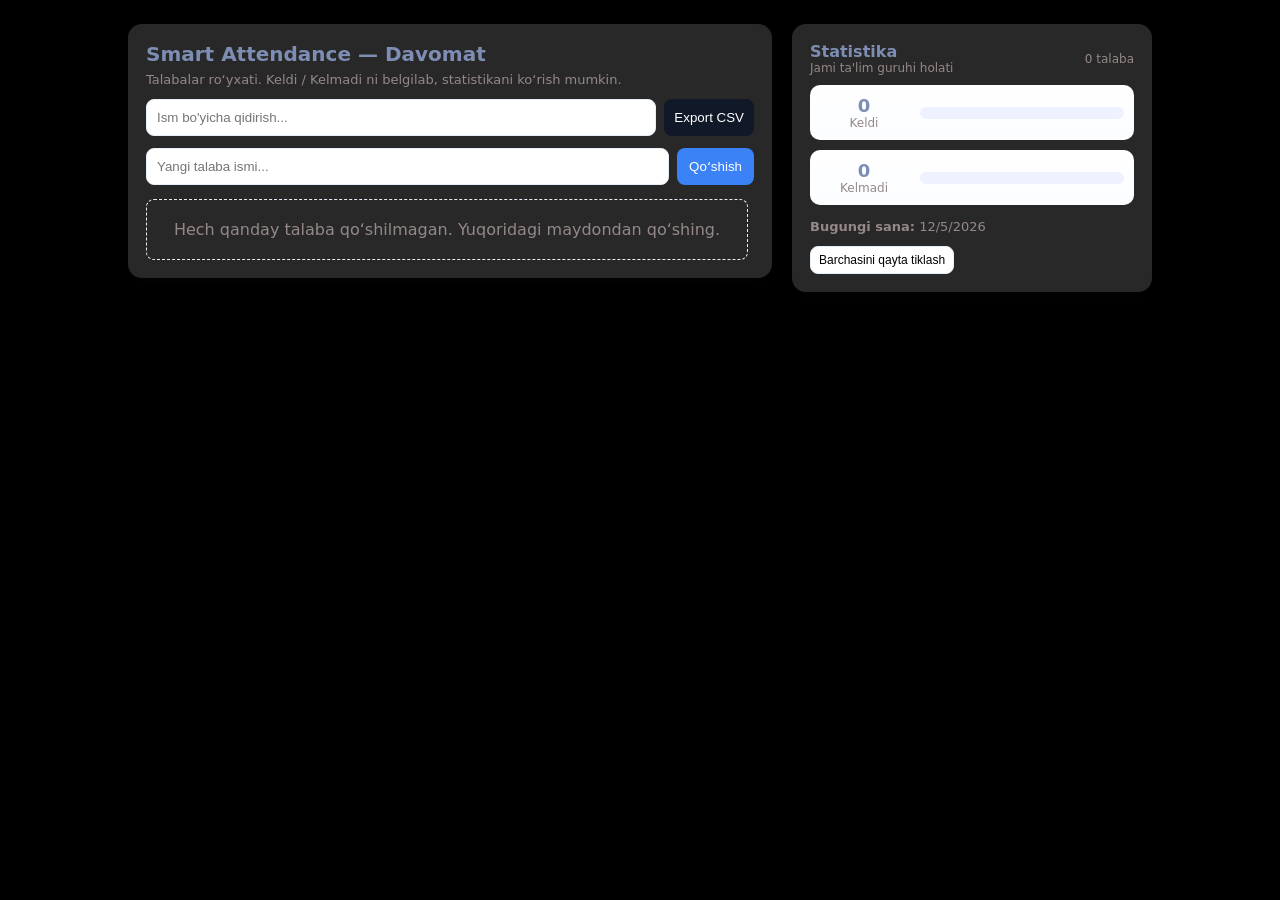
<file: index.html>
<!doctype html>
<html lang="uz">

<head>
  <meta charset="utf-8" />
  <meta name="viewport" content="width=device-width,initial-scale=1" />
  <title>Smart Attendance — Davomat</title>
  <style>
    :root {
      --bg: black;
      --card: #282828;
      --muted: rgb(149, 136, 136);
      --accent: #3b82f6;
      --success: #10b981;
      --danger: #ef4444;
      --shadow: 0 6px 18px rgba(23, 32, 45, 0.06);
      font-family: Inter, ui-sans-serif, system-ui, -apple-system, "Segoe UI", Roboto, "Helvetica Neue", Arial;
    }

    * {
      box-sizing: border-box
    }

    body {
      margin: 0;
      background: linear-gradient(180deg, var(--bg), black);
      padding: 24px;
      color: #7d8db3;
    }

    .container {
      max-width: 1024px;
      margin: 0 auto;
      display: grid;
      grid-template-columns: 1fr 360px;
      gap: 20px;
    }

    /* Card */
    .card {
      background: var(--card);
      border-radius: 14px;
      padding: 18px;
      box-shadow: var(--shadow);
    }

    header h1 {
      margin: 0;
      font-size: 20px
    }

    header p {
      margin: 6px 0 0;
      color: var(--muted);
      font-size: 13px
    }

    /* Form */
    .addRow {
      display: flex;
      gap: 8px;
      margin-top: 12px
    }

    .addRow input {
      flex: 1;
      padding: 10px;
      border-radius: 8px;
      border: 1px solid #e6eef8
    }

    .addRow button {
      padding: 10px 12px;
      border-radius: 8px;
      border: none;
      background: var(--accent);
      color: white;
      cursor: pointer
    }

    /* List */
    .list {
      margin-top: 14px;
      display: flex;
      flex-direction: column;
      gap: 8px;
      max-height: 480px;
      overflow: auto;
      padding-right: 6px
    }

    .student {
      display: flex;
      align-items: center;
      justify-content: space-between;
      padding: 10px;
      border-radius: 10px;
      border: 1px solid #f0f6ff;
      background: linear-gradient(180deg, #fff, #fbfdff);
    }

    .info {
      display: flex;
      align-items: center;
      gap: 12px
    }

    .avatar {
      width: 44px;
      height: 44px;
      border-radius: 10px;
      background: linear-gradient(135deg, #e2eefc, #f8fbff);
      display: flex;
      align-items: center;
      justify-content: center;
      font-weight: 600;
      color: var(--accent)
    }

    .meta {
      display: flex;
      flex-direction: column
    }

    .meta .name {
      font-weight: 600
    }

    .meta .muted {
      font-size: 12px;
      color: var(--muted)
    }

    .actions {
      display: flex;
      gap: 8px;
      align-items: center
    }

    .btn {
      padding: 6px 10px;
      border-radius: 8px;
      border: none;
      cursor: pointer;
      font-size: 13px
    }

    .present {
      background: var(--success);
      color: white
    }

    .absent {
      background: var(--danger);
      color: white
    }

    .small {
      padding: 6px 8px;
      font-size: 12px
    }

    /* Right column */
    .statsTitle {
      display: flex;
      align-items: center;
      justify-content: space-between
    }

    .stat {
      display: flex;
      gap: 12px;
      align-items: center;
      padding: 10px;
      border-radius: 10px;
      background: linear-gradient(180deg, #fff, #fbfdff);
      margin-top: 10px
    }

    .barWrap {
      height: 12px;
      background: #eef2ff;
      border-radius: 999px;
      width: 100%;
      overflow: hidden
    }

    .bar {
      height: 100%;
      border-radius: 999px
    }

    /* Responsive */
    @media (max-width:920px) {
      .container {
        grid-template-columns: 1fr;
        padding-bottom: 60px;
      }
    }

    /* tiny */
    .controls {
      display: flex;
      gap: 8px;
      flex-wrap: wrap;
      margin-top: 12px
    }

    .search {
      flex: 1;
      padding: 10px;
      border-radius: 8px;
      border: 1px solid #e6eef8
    }

    .export {
      background: #111827;
      color: white;
      border-radius: 8px;
      padding: 8px 10px;
      border: none;
      cursor: pointer
    }

    /* Empty */
    .empty {
      padding: 20px;
      text-align: center;
      color: var(--muted);
      border-radius: 8px;
      border: 1px dashed #e6eef8
    }
  </style>
</head>

<body>
  <div class="container">
    <div>
      <div class="card">
        <header>
          <h1>Smart Attendance — Davomat</h1>
          <p>Talabalar roʻyxati. Keldi / Kelmadi ni belgilab, statistikani ko‘rish mumkin.</p>
        </header>

        <div class="controls">
          <input class="search" id="search" placeholder="Ism bo'yicha qidirish..." />
          <button class="export" id="exportBtn">Export CSV</button>
        </div>

        <div class="addRow">
          <input id="nameInput" placeholder="Yangi talaba ismi..." />
          <button id="addBtn">Qoʻshish</button>
        </div>

        <div id="list" class="list" aria-live="polite"></div>
      </div>
    </div>

    <aside>
      <div class="card">
        <div class="statsTitle">
          <div>
            <strong>Statistika</strong>
            <div style="font-size:12px;color:var(--muted)">Jami ta'lim guruhi holati</div>
          </div>
          <div style="font-size:12px;color:var(--muted)"><span id="totalCount">0</span> talaba</div>
        </div>

        <div class="stat">
          <div style="width:88px;text-align:center;">
            <div style="font-size:18px;font-weight:700" id="presentCount">0</div>
            <div style="font-size:12px;color:var(--muted)">Keldi</div>
          </div>
          <div style="flex:1">
            <div class="barWrap" aria-hidden="true">
              <div id="presentBar" class="bar"
                style="width:0%;background:linear-gradient(90deg,var(--success),#6ee7b7)"></div>
            </div>
          </div>
        </div>

        <div class="stat">
          <div style="width:88px;text-align:center;">
            <div style="font-size:18px;font-weight:700" id="absentCount">0</div>
            <div style="font-size:12px;color:var(--muted)">Kelmadi</div>
          </div>
          <div style="flex:1">
            <div class="barWrap" aria-hidden="true">
              <div id="absentBar" class="bar" style="width:0%;background:linear-gradient(90deg,var(--danger),#fb7185)">
              </div>
            </div>
          </div>
        </div>

        <div style="margin-top:14px;font-size:13px;color:var(--muted)">
          <strong>Bugungi sana:</strong> <span id="today"></span>
        </div>

        <div style="margin-top:12px">
          <button id="resetBtn" class="btn small" style="background:#fff;border:1px solid #e6eef8">Barchasini qayta
            tiklash</button>
        </div>
      </div>
    </aside>
  </div>

  <script>
    // --- Utility functions ---
    const $ = sel => document.querySelector(sel);
    const qs = sel => document.querySelectorAll(sel);

    // Storage key (per date)
    const DATE = new Date().toISOString().slice(0, 10);
    const STORAGE_KEY = 'attendance_' + DATE;

    // Elements
    const listEl = $('#list');
    const addBtn = $('#addBtn');
    const nameInput = $('#nameInput');
    const presentCountEl = $('#presentCount');
    const absentCountEl = $('#absentCount');
    const totalCountEl = $('#totalCount');
    const presentBar = $('#presentBar');
    const absentBar = $('#absentBar');
    const todayEl = $('#today');
    const resetBtn = $('#resetBtn');
    const exportBtn = $('#exportBtn');
    const search = $('#search');

    todayEl.textContent = new Date().toLocaleDateString();

    // Load / Save
    function load() {
      try {
        return JSON.parse(localStorage.getItem(STORAGE_KEY) || '[]');
      } catch (e) { return []; }
    }
    function save(arr) {
      localStorage.setItem(STORAGE_KEY, JSON.stringify(arr));
      render();
    }

    // Initial render
    function render(filter = '') {
      const students = load();
      listEl.innerHTML = '';
      if (students.length === 0) {
        listEl.innerHTML = '<div class="empty">Hech qanday talaba qoʻshilmagan. Yuqoridagi maydondan qoʻshing.</div>';
      } else {
        students
          .filter(s => s.name.toLowerCase().includes(filter.toLowerCase()))
          .forEach((s, i) => {
            const div = document.createElement('div');
            div.className = 'student';
            div.innerHTML = `
              <div class="info">
                <div class="avatar">${s.name.split(' ').map(n => n[0] || '').slice(0, 2).join('').toUpperCase()}</div>
                <div class="meta">
                  <div class="name">${escapeHtml(s.name)}</div>
                  <div class="muted">ID: ${s.id}</div>
                </div>
              </div>
              <div class="actions">
                <button class="btn small ${s.present ? 'present' : ''}" data-act="toggle">${s.present ? 'Keldi' : 'Kelmadi'}</button>
                <button class="btn small" data-act="remove">O'chirish</button>
              </div>
            `;
            // Events
            div.querySelector('[data-act="toggle"]').addEventListener('click', () => {
              students[i].present = !students[i].present;
              save(students);
            });
            div.querySelector('[data-act="remove"]').addEventListener('click', () => {
              if (!confirm('Talabani roʻyxatdan oʻchirmoqchimisiz?')) return;
              students.splice(i, 1); save(students);
            });

            listEl.appendChild(div);
          });
      }

      // Stats
      const total = students.length;
      const present = students.filter(s => s.present).length;
      const absent = total - present;
      presentCountEl.textContent = present;
      absentCountEl.textContent = absent;
      totalCountEl.textContent = total;
      const pPct = total ? Math.round((present / total) * 100) : 0;
      const aPct = total ? Math.round((absent / total) * 100) : 0;
      presentBar.style.width = pPct + '%';
      absentBar.style.width = aPct + '%';
    }

    // Helpers
    function escapeHtml(str) {
      return str.replace(/[&<>"']/g, function (m) { return ({ '&': '&amp;', '<': '&lt;', '>': '&gt;', '"': '&quot;', "'": '&#39;' })[m]; });
    }
    function uid() { return Math.random().toString(36).slice(2, 9); }

    // Add student
    addBtn.addEventListener('click', () => {
      const name = nameInput.value.trim();
      if (!name) return alert('Ism kiriting.');
      const arr = load();
      arr.push({ id: uid(), name, present: false });
      save(arr);
      nameInput.value = '';
      nameInput.focus();
    });

    // Enter press
    nameInput.addEventListener('keydown', (e) => { if (e.key === 'Enter') addBtn.click(); });

    // Reset
    resetBtn.addEventListener('click', () => {
      if (!confirm('Jami ro‘yxat o‘chiriladi. Davom etilsinmi?')) return;
      localStorage.removeItem(STORAGE_KEY);
      render();
    });

    // Export CSV
    exportBtn.addEventListener('click', () => {
      const arr = load();
      if (arr.length === 0) return alert('Hech narsa eksport qilish uchun yo‘q.');
      const rows = [['id', 'name', 'present']];
      arr.forEach(r => rows.push([r.id, r.name, r.present ? 'Keldi' : 'Kelmadi']));
      const csv = rows.map(r => r.map(cell => `"${String(cell).replace(/"/g, '""')}"`).join(',')).join('\n');
      const blob = new Blob([csv], { type: 'text/csv;charset=utf-8;' });
      const url = URL.createObjectURL(blob);
      const a = document.createElement('a');
      a.href = url;
      a.download = `attendance_${DATE}.csv`;
      a.click();
      URL.revokeObjectURL(url);
    });

    // Search
    search.addEventListener('input', (e) => render(e.target.value));

    // initial
    render();

    // Accessibility: announce date in console
    console.log('Attendance loaded for', DATE);
  </script>
</body>

</html>
</file>
